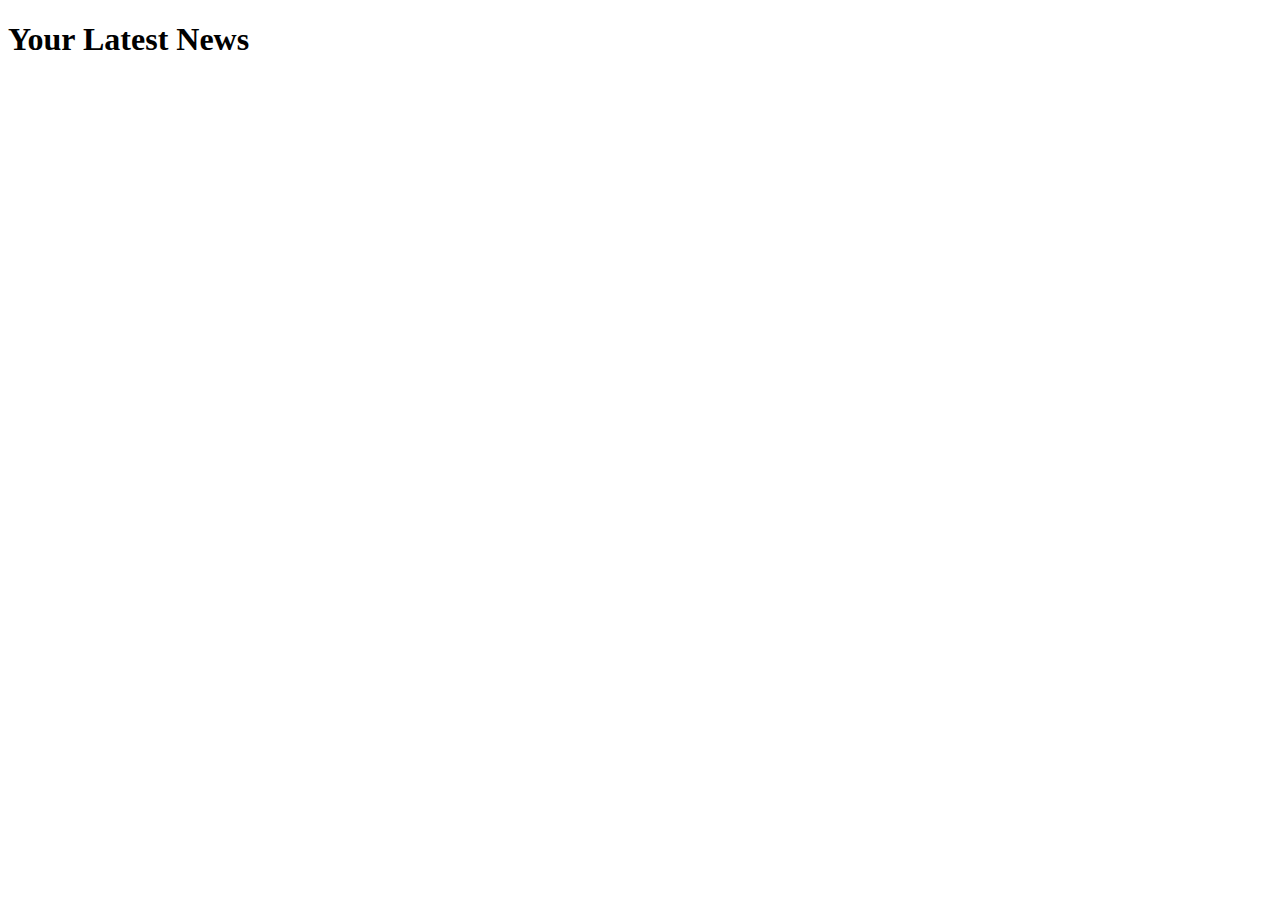
<file: news/index.html>
<!DOCTYPE html>
<html lang="en">
<head>
    <meta charset="UTF-8">
    <meta name="viewport" content="width=device-width, initial-scale=1.0">
    <title>News</title>
    <link rel="stylesheet" href="./styles.css">
    <script src="./script.js" defer></script>
</head>
<body>
   <h1>Your Latest News</h1> 
   <div id="articles"></div>
</body>
</html>
</file>
<file: news/styles.css>
#articles{ 
        display: grid;
        grid-template-columns: repeat(5, 1fr);
        grid-column-gap: 0px;
        grid-row-gap: 0px;
        }

        .article-img{
            width: 100%;

        }
</file>
